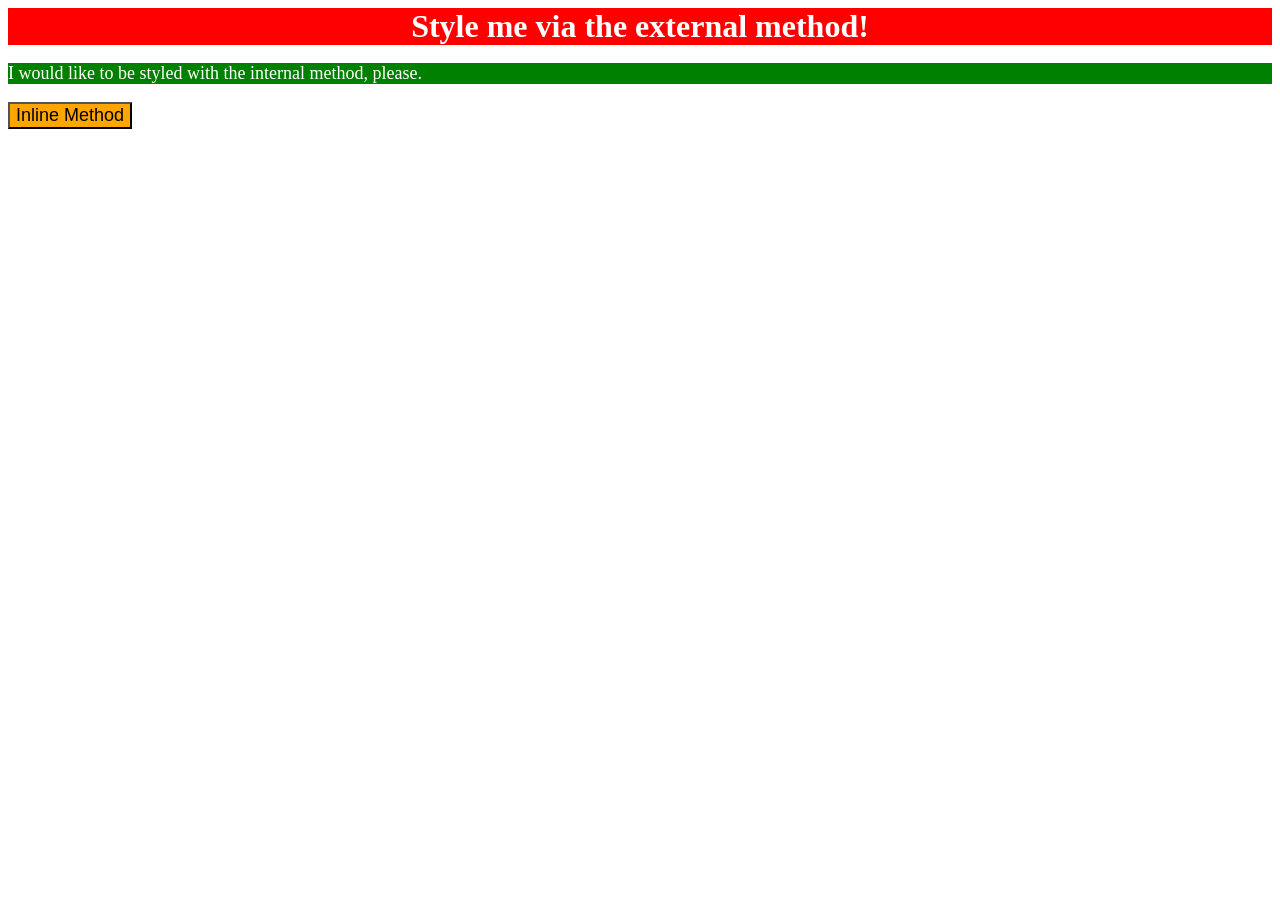
<file: foundations/intro-to-css/01-css-methods/index.html>
<!DOCTYPE html>
<html lang="en">
  <head>
    <meta charset="UTF-8">
    <meta http-equiv="X-UA-Compatible" content="IE=edge">
    <meta name="viewport" content="width=device-width, initial-scale=1.0">
    <title>Methods for Adding CSS</title>

    <link rel="stylesheet" href="styles.css">
    <style>
      p {
        background-color: green;
        color: white;
        font-size: 18px
      }
    </style>
  </head>
  <body>
    <div>Style me via the external method!</div>
    <p>I would like to be styled with the internal method, please.</p>
    <button style="background-color: orange; font-size: 18px;">Inline Method</button>
  </body>
</html>
</file>
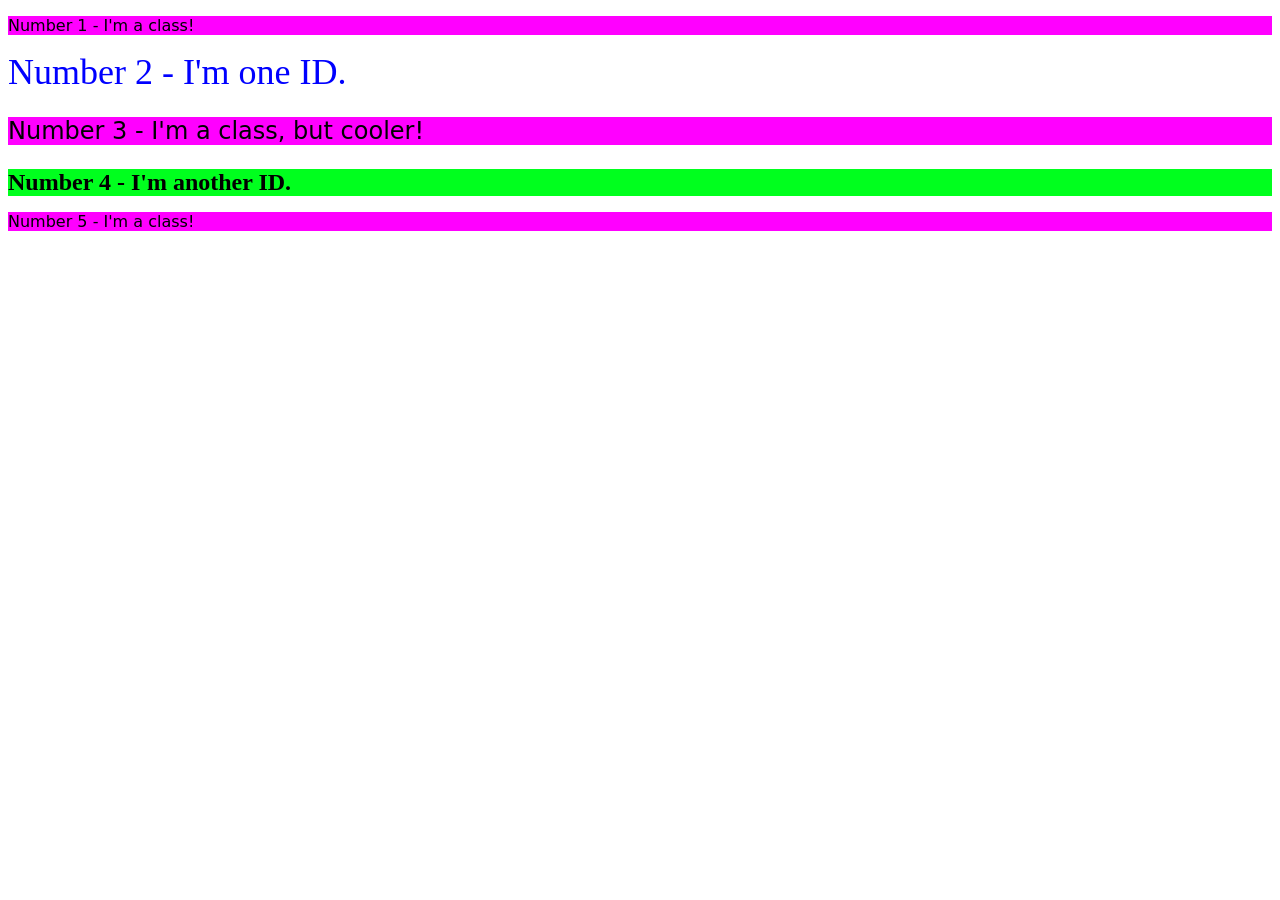
<file: foundations/intro-to-css/02-class-id-selectors/index.html>
<!DOCTYPE html>
<html lang="en">
  <head>
    <meta charset="UTF-8">
    <meta http-equiv="X-UA-Compatible" content="IE=edge">
    <meta name="viewport" content="width=device-width, initial-scale=1.0">
    <title>Class and ID Selectors</title>
    <!-- Link index.html to styles.css -->
    <link rel="stylesheet" href="style.css">
  </head>
  <body>
    <p class="odd">Number 1 - I'm a class!</p>
    <div id="element-2">Number 2 - I'm one ID.</div>
    <p class="odd size-24">Number 3 - I'm a class, but cooler!</p>
    <div id="element-4" class="size-24">Number 4 - I'm another ID.</div>
    <p class="odd">Number 5 - I'm a class!</p>
  </body>
</html>
</file>
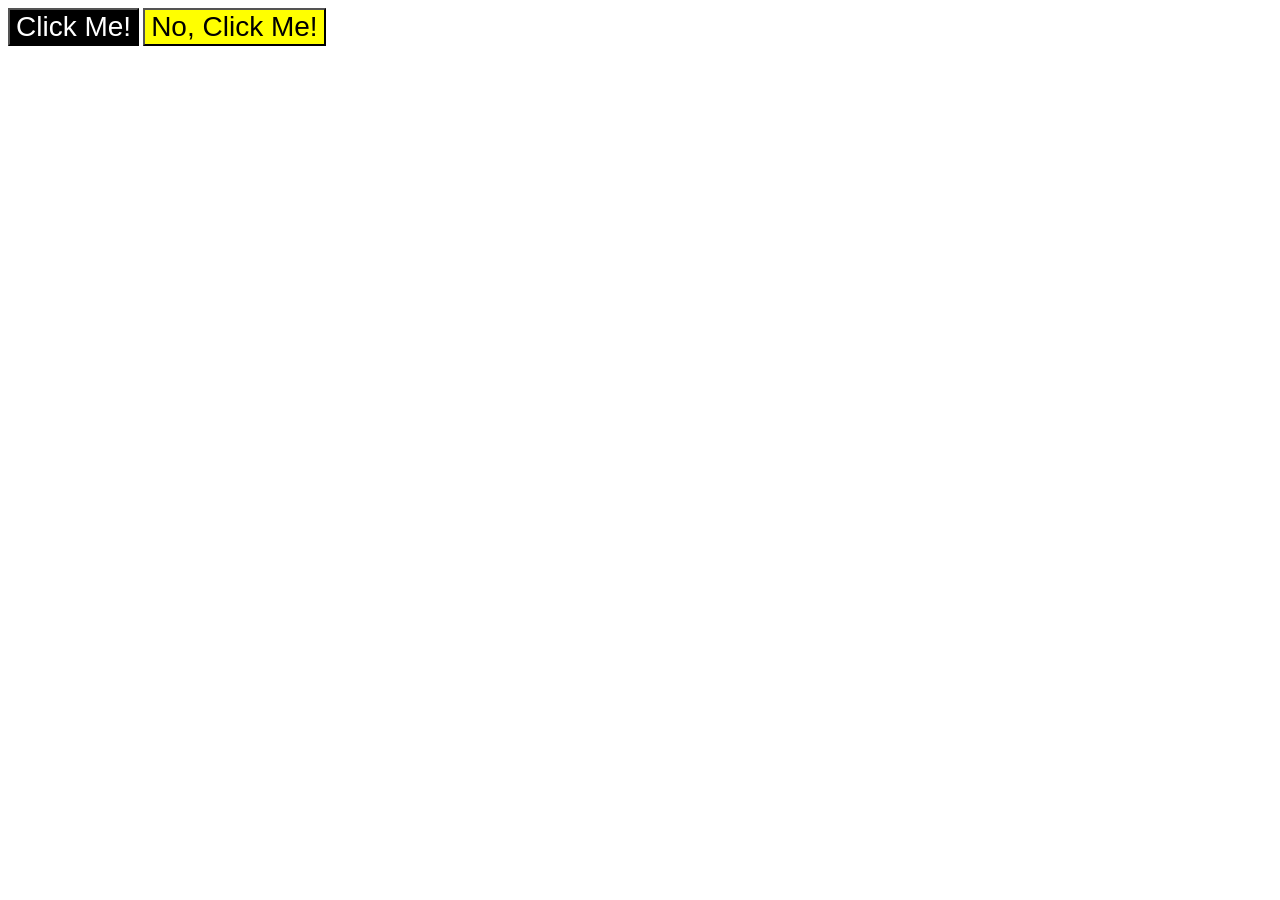
<file: foundations/intro-to-css/03-grouping-selectors/index.html>
<!DOCTYPE html>
<html lang="en">
  <head>
    <meta charset="UTF-8">
    <meta http-equiv="X-UA-Compatible" content="IE=edge">
    <meta name="viewport" content="width=device-width, initial-scale=1.0">
    <title>Grouping Selectors</title>
    <link rel="stylesheet" href="style.css">
  </head>
  <body>
    <button class="clickable">Click Me!</button>
    <button class="nonclickable">No, Click Me!</button>
  </body>
</html>
</file>
<file: foundations/intro-to-css/01-css-methods/styles.css>
div {background-color: red; color:white; font-size: 32px; text-align: center; font-weight: bold}
</file>
<file: foundations/intro-to-css/02-class-id-selectors/style.css>
/* Add CSS Styling */
.odd, #element-3 {
    background-color: rgb(255, 0, 255);
    font-family: 'Verdana', 'DejaVu Sans', 'sans-serif';
}
#element-2 {
    color: rgb(0, 0, 255);
    font-size: 36px;
}
#element-4 {background-color: rgb(0, 255, 30); font-size: 24px; font-weight: bold}
.size-24 {font-size: 24px;}
</file>
<file: foundations/intro-to-css/03-grouping-selectors/style.css>
/* Add CSS Styling */
.clickable {background-color: black; color: white}
.nonclickable {background-color: yellow}
.clickable, .nonclickable {font-size: 28px; font-family: Helvetica, 'Times New Roman', sans-serif}
</file>
